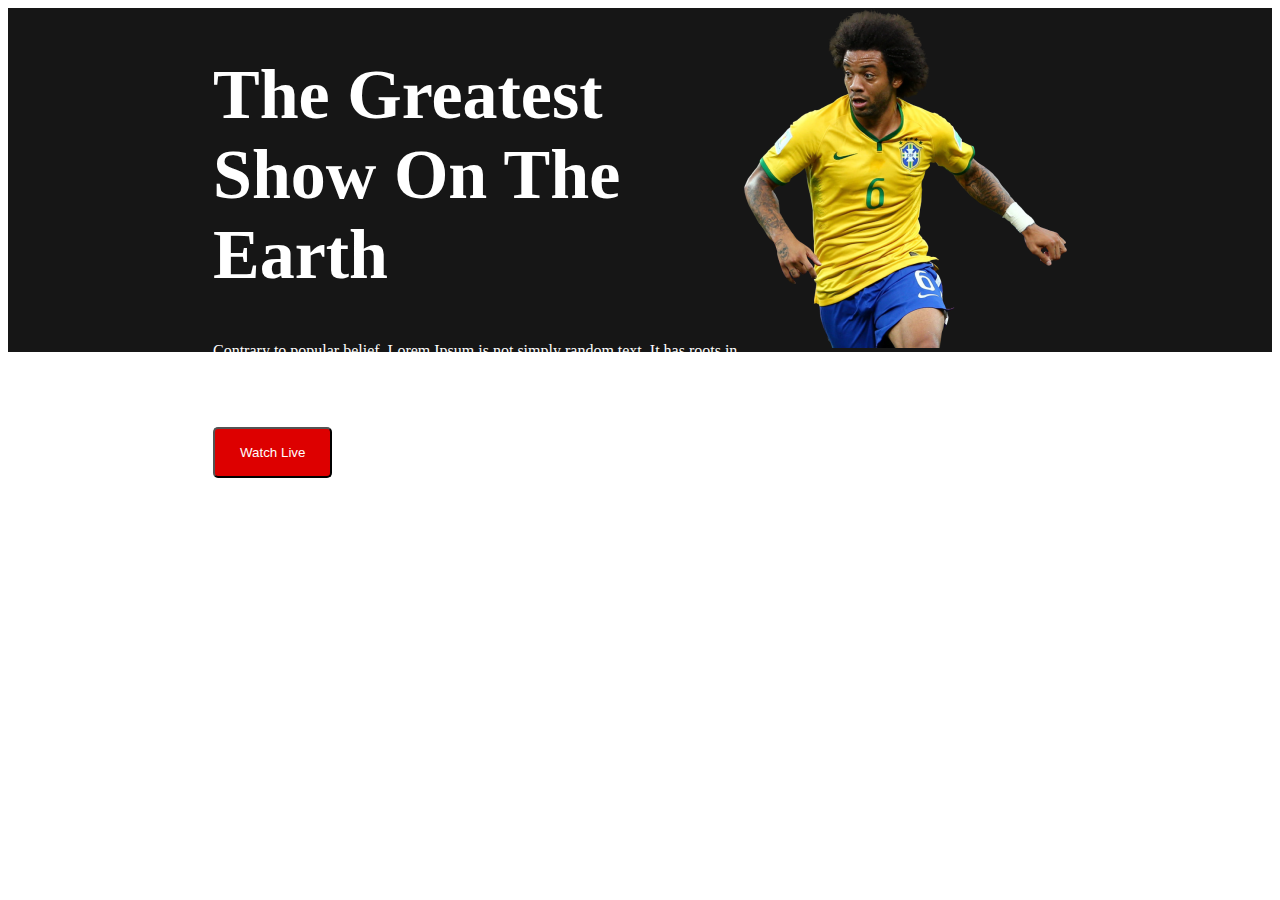
<file: world-cup-main/index.html>
<!DOCTYPE html>
<html lang="en">
<head>
    <meta charset="UTF-8">
    <meta http-equiv="X-UA-Compatible" content="IE=edge">
    <meta name="viewport" content="width=device-width, initial-scale=1.0">

    <link rel="stylesheet" href="style.css">
    <title>Fifa world cup 2022</title>
</head>
<body>
    <!-- header section start -->
    
<section class="top-banner">

    <div class="player-full-info">

<div class="player-info">
        <h1 class="player-info">The Greatest Show On The Earth</h1>
        <p class="player-details">Contrary to popular belief, Lorem Ipsum is not simply 
            random text. It has roots in a piece of classical Latin literature from 45 BC, making it over 2000 years old.</p>
            <button class="watch-btn">Watch Live</button>
        </div>
        
        <div class="banner">
        
        <img src="assets/Banner Image.png" alt="">
        
        </div>

    </div>







</section>


</body>
</html>
</file>
<file: world-cup-main/style.css>
------------------/* 
google font style
 ----------*/
@import url('https://fonts.googleapis.com/css2?family=Poppins:wght@500;700&family=Roboto:wght@400;500&display=swap');
body{

    font-family: 'Poppins', sans-serif;

}
.top-banner{

background-color:#161616;


}
.player-full-info{

display:flex;
justify-content:center;

}

.top-banner .player-info {

    color: #FFFFFF;
    width: 531px;
    height: 240px;
    font-size: 70px;

}
.player-details{
    font-weight: 400;
    font-size: 16px;
    color: #FFFFFF;

}



.watch-btn{

    background: #DD0000;
    color: #FFFFFF;
    border-radius: 5px;
    padding: 16px 25px;



}
.banner img{
    
}
</file>
